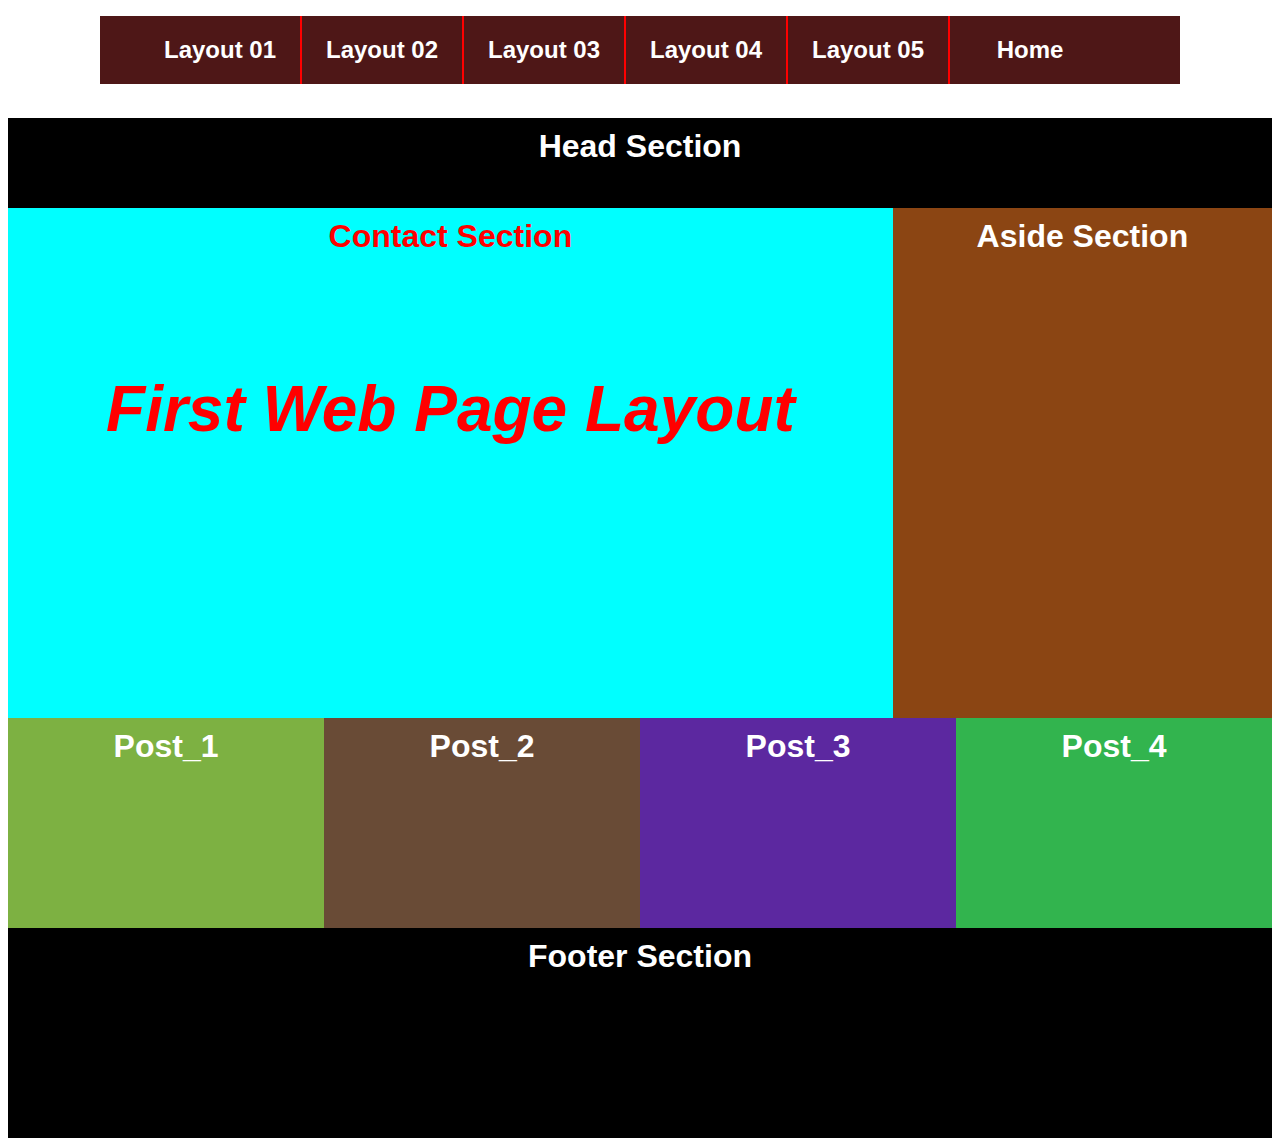
<file: layout01.html>
<!DOCTYPE html>
<html lang="en">
<head>
    <meta charset="UTF-8">
    <meta http-equiv="X-UA-Compatible" content="IE=edge">
    <meta name="viewport" content="width=device-width, initial-scale=1.0">
    <link rel="stylesheet" href="css/layout_1.css">
    <title>Layout_01</title>
</head>
<body>


    <div  class="nav124">
        <ul>
            <li><a href="layout01.html">Layout 01</a></li>
            <li><a href="layout02.html">Layout 02</a></li>
            <li><a href="layout03.html">Layout 03</a></li>
            <li><a href="layout04.html">Layout 04</a></li>
            <li><a href="layout05.html">Layout 05</a></li>
            <li><a href="index.html">Home</a></li>
        </ul>
    </div>
    <br>
    

    <div class="head1">
        Head Section
    </div>

    <div class="wrapper">
        <div class="contact">Contact Section <br><br><br>
            <h1><i>First Web Page Layout</i></h1>
        </div>
        <div class="aside">Aside Section</div>
    </div>

    <div class="post">
        <div class="post1">Post_1</div>
        <div class="post2">Post_2</div>
        <div class="post3">Post_3</div>
        <div class="post4">Post_4</div>
    </div>

    <div class="footer">
        Footer Section
    </div>
</body>
</html>
</file>
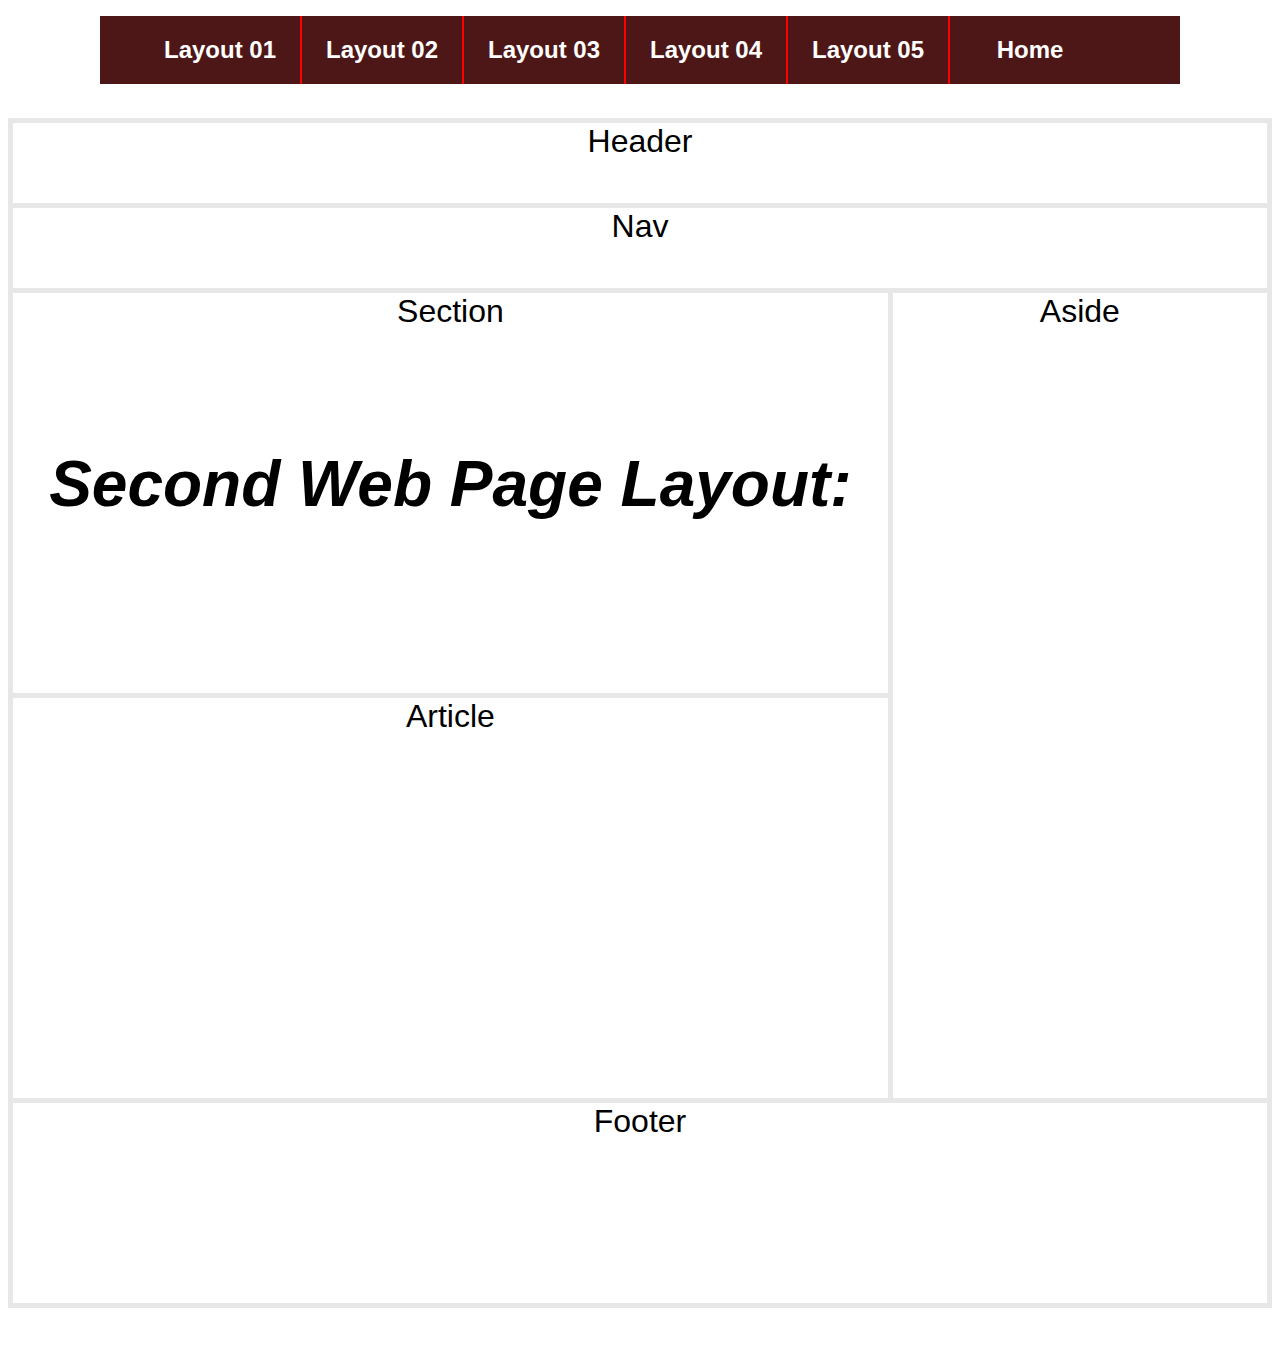
<file: layout02.html>
<!DOCTYPE html>
<html lang="en">
<head>
    <meta charset="UTF-8">
    <meta http-equiv="X-UA-Compatible" content="IE=edge">
    <meta name="viewport" content="width=device-width, initial-scale=1.0">
    <link rel="stylesheet" href="css/layout_2.css">
    <title>Layout_02</title>
</head>
<body>

    <div  class="nav124">
        <ul>
            <li><a href="layout01.html">Layout 01</a></li>
            <li><a href="layout02.html">Layout 02</a></li>
            <li><a href="layout03.html">Layout 03</a></li>
            <li><a href="layout04.html">Layout 04</a></li>
            <li><a href="layout05.html">Layout 05</a></li>
            <li><a href="index.html">Home</a></li>
        </ul>
    </div>
    <br>

    <div class="header2">
        Header
    </div>

    <div class="nav">
        Nav
    </div>

    <div class="wrapper">
        <div class="sec_art">
            <div class="section">Section <br><br><br>
                <h1><i>Second Web Page Layout: </i></h1>
            </div>
            <div class="article">Article</div>
        </div>
        <div class="aside">Aside</div>
    </div>

    <div class="footer">Footer</div>


    <br><br>
</body>
</html>
</file>
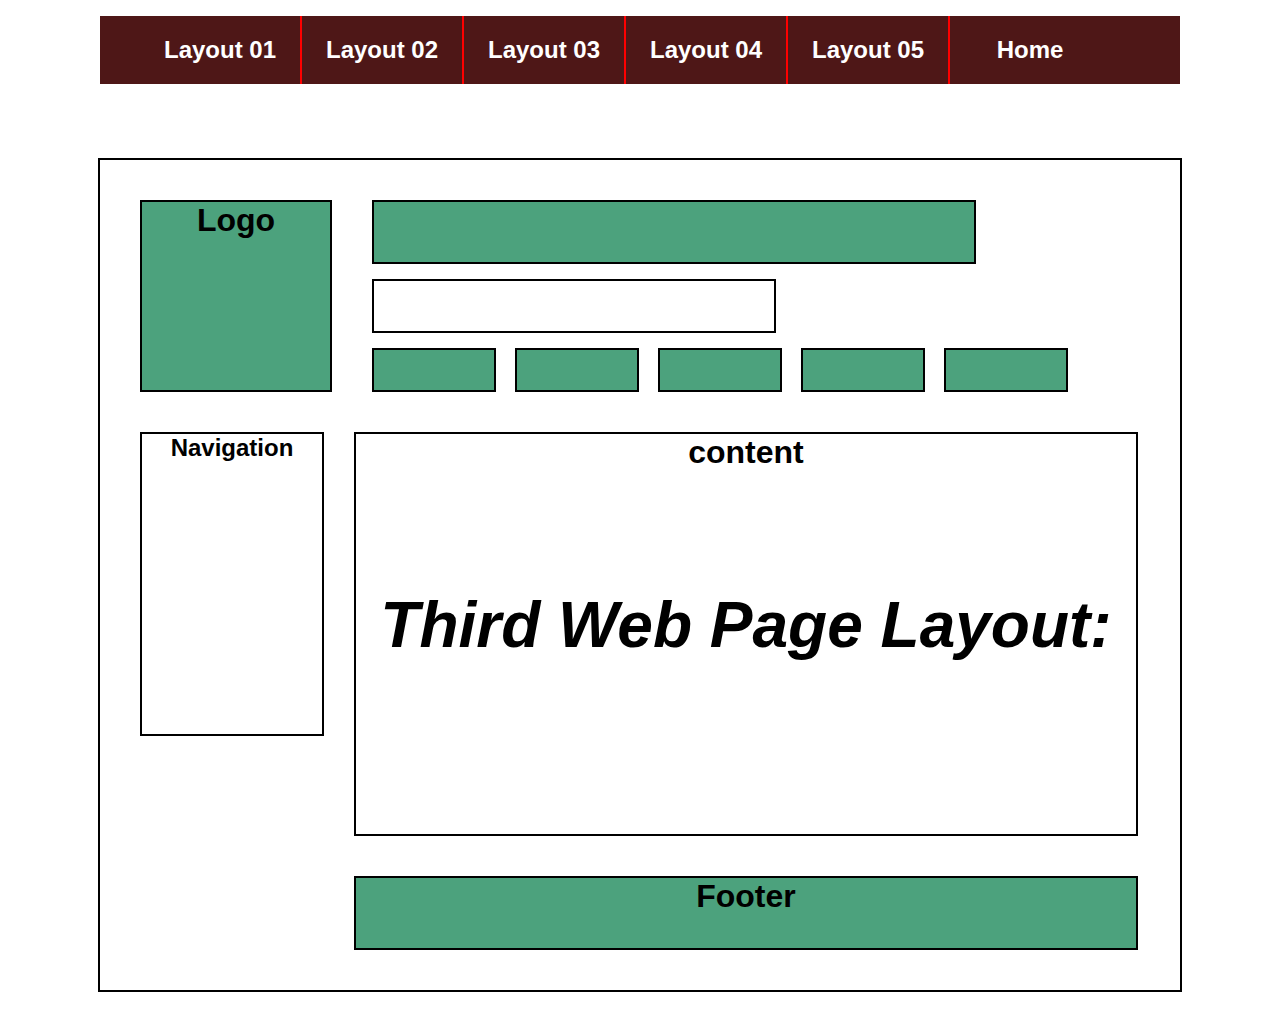
<file: layout03.html>
<!DOCTYPE html>
<html lang="en">
<head>
    <meta charset="UTF-8">
    <meta http-equiv="X-UA-Compatible" content="IE=edge">
    <meta name="viewport" content="width=device-width, initial-scale=1.0">
    <link rel="stylesheet" href="css/layout03.css">
    <title>Layout_03</title>
</head>
<body>
    <div  class="nav124">
        <ul>
            <li><a href="layout01.html">Layout 01</a></li>
            <li><a href="layout02.html">Layout 02</a></li>
            <li><a href="layout03.html">Layout 03</a></li>
            <li><a href="layout04.html">Layout 04</a></li>
            <li><a href="layout05.html">Layout 05</a></li>
            <li><a href="index.html">Home</a></li>
        </ul>
    </div>
    <br>
    <div class="wrapper_body">
        <div class="header">
            <div class="logo">Logo</div>
    
            <div class="header1">
                <div class="h1"></div>
                <div class="h2"></div>
                <div class="h3">
                    <div class="h3_1"></div>
                    <div class="h3_2"></div>
                    <div class="h3_3"></div>
                    <div class="h3_4"></div>
                    <div class="h3_5"></div>
                </div>
            </div>
        </div>
    
        <div class="wrapper">
            <div class="nav">Navigation</div>
            <div class="content">content <br><br><br>
                <h1><i>Third Web Page Layout: </i></h1>
            </div>
        </div>
    
        <div class="footer">Footer</div>
    </div>
    
</body>
</html>
</file>
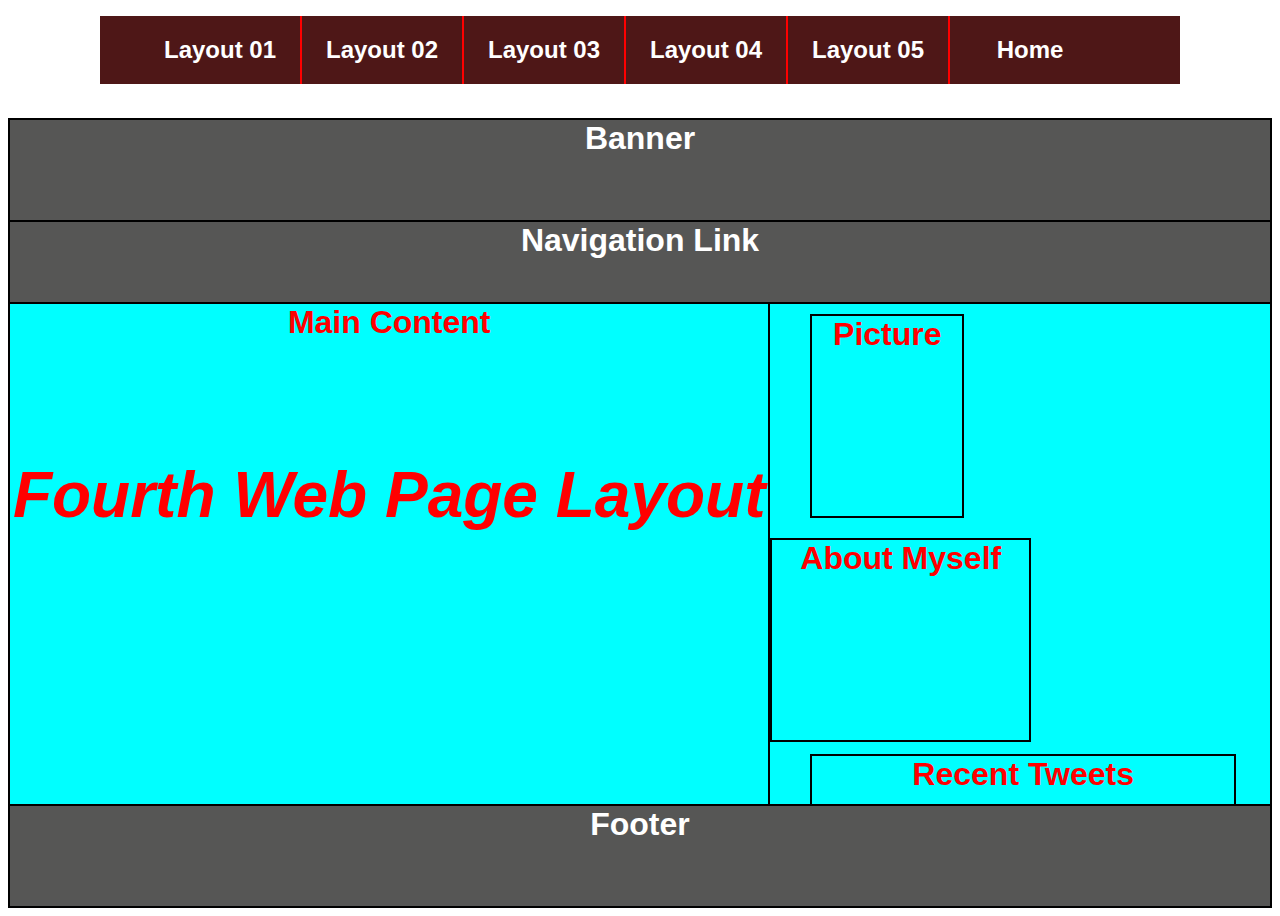
<file: layout04.html>
<!DOCTYPE html>
<html lang="en">
<head>
    <meta charset="UTF-8">
    <meta http-equiv="X-UA-Compatible" content="IE=edge">
    <meta name="viewport" content="width=device-width, initial-scale=1.0">
    <link rel="stylesheet" href="css/layout_4.css">
    <title>Layout_04</title>
</head>
<body>
    <div class="nav124">
        <ul>
            <li><a href="layout01.html">Layout 01</a></li>
            <li><a href="layout02.html">Layout 02</a></li>
            <li><a href="layout03.html">Layout 03</a></li>
            <li><a href="layout04.html">Layout 04</a></li>
            <li><a href="layout05.html">Layout 05</a></li>
            <li><a href="index.html">Home</a></li>
        </ul>
    </div>
    <br>


    <div class="banner">Banner</div>

    <div class="nav">Navigation Link</div>
    <div class="wrapper">
        <div class="mcon">Main Content <br><br><br>
            <h1><i>Fourth Web Page Layout</i></h1>
        </div>
        <div class="ocon">
            <div class="wrapper2">
                <div class="pic">Picture</div>
                <div class="aboutme">About Myself</div>
            </div>
            <div class="rtweets">Recent Tweets</div>
        </div>
    </div>

    <div class="footer">Footer</div>

</body>
</html>
</file>
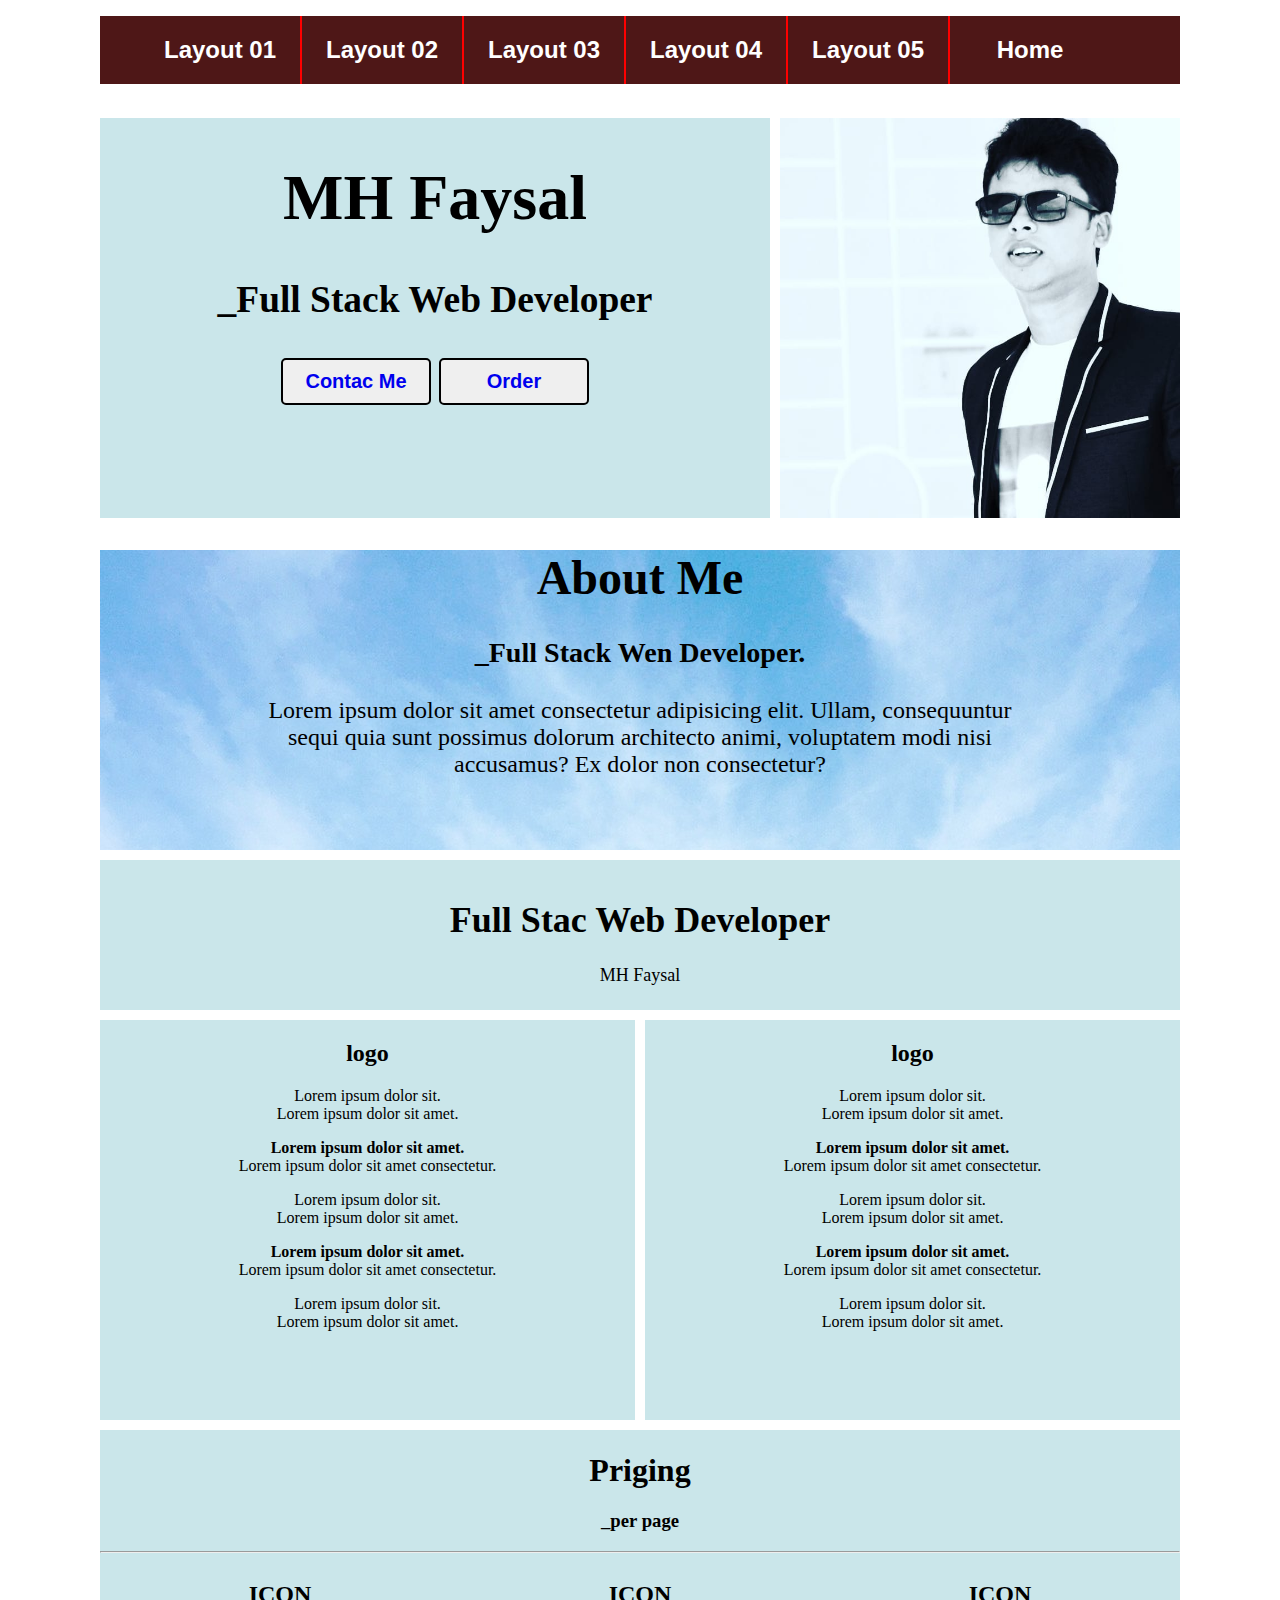
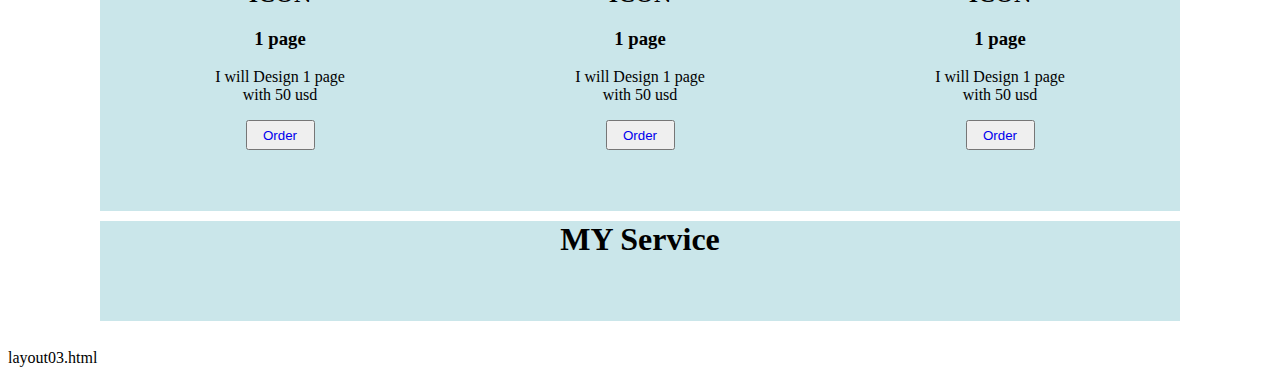
<file: layout05.html>
<!DOCTYPE html>
<html lang="en">
<head>
    <meta charset="UTF-8">
    <meta http-equiv="X-UA-Compatible" content="IE=edge">
    <meta name="viewport" content="width=device-width, initial-scale=1.0">
    <link rel="stylesheet" href="css/layout_5.css">
    <title>layout_5</title>
</head>
<body>
    <div  class="nav124">
        <ul>
            <li><a href="layout01.html">Layout 01</a></li>
            <li><a href="layout02.html">Layout 02</a></li>
            <li><a href="layout03.html">Layout 03</a></li>
            <li><a href="layout04.html">Layout 04</a></li>
            <li><a href="layout05.html">Layout 05</a></li>
            <li><a href="index.html">Home</a></li>
        </ul>
    </div>
    <br>




    <div class="header">
        <div class="bdata">
            <h1>MH Faysal</h1>
            <h3>_Full Stack Web Developer</h3>
            <button class="button"><a href="#">Contac Me</a></button>
            <button class="button"><a href="#">Order</a></button>
            
        </div>
        <div class="img">
                 
        </div>
    </div>

    <div class="sky_img">
        <h1>About Me</h1>
        <h3>_Full Stack Wen Developer.</h3>
        <p style="padding: 0px 150px 0px 150px;">Lorem ipsum dolor sit amet consectetur adipisicing elit. Ullam, consequuntur sequi quia sunt possimus dolorum architecto animi, voluptatem modi nisi accusamus? Ex dolor non consectetur?</p>
    </div>

    <div class="web">
        <h1>Full Stac Web Developer</h1>
        <p>MH Faysal</p>
    </div>

    <div class="wrapper">
        <div class="div1">
            <h2>logo</h2>
            <p>Lorem ipsum dolor sit. <br> Lorem ipsum dolor sit amet.</p>
            <p><b>Lorem ipsum dolor sit amet.</b><br> Lorem ipsum dolor sit amet consectetur.</p>
            
            <p>Lorem ipsum dolor sit. <br> Lorem ipsum dolor sit amet.</p>
            <p><b>Lorem ipsum dolor sit amet.</b><br> Lorem ipsum dolor sit amet consectetur.</p>
            
            <p>Lorem ipsum dolor sit. <br> Lorem ipsum dolor sit amet.</p>
            
        </div>
        <div class="div2">
            <h2>logo</h2>
            <p>Lorem ipsum dolor sit. <br> Lorem ipsum dolor sit amet.</p>
            <p><b>Lorem ipsum dolor sit amet.</b><br> Lorem ipsum dolor sit amet consectetur.</p>
            
            <p>Lorem ipsum dolor sit. <br> Lorem ipsum dolor sit amet.</p>
            <p><b>Lorem ipsum dolor sit amet.</b><br> Lorem ipsum dolor sit amet consectetur.</p>
            
            <p>Lorem ipsum dolor sit. <br> Lorem ipsum dolor sit amet.</p>
        </div>
    </div>

    <div class="pricing">
        <h1>Priging</h1>
        <h3>_per page</h3><hr>
        <div class="pr">
            <h2>ICON</h2>
            <h3>1 page</h3>
            <p>I will Design 1 page <br> with 50 usd</p>
            <button style="width: 69px; height: 30px;" ><a href="#">Order</a></button>
        </div>
        <div class="pr">
            <h2>ICON</h2>
            <h3>1 page</h3>
            <p>I will Design 1 page <br> with 50 usd</p>
            <button style="width: 69px; height: 30px;" ><a href="#">Order</a></button>
        </div>
        <div class="pr">
            <h2>ICON</h2>
            <h3>1 page</h3>
            <p>I will Design 1 page <br> with 50 usd</p>
            <button style="width: 69px; height: 30px;" ><a href="#">Order</a></button>
        </div>
    </div>

    <div class="footer">MY Service</div>

    <br>

    layout03.html

</body>
</html>
</file>
<file: css/layout_1.css>
/*Layout_01*/

.nav124{
    width: 1080px;
    margin: 0 auto;
    background-color: rgb(78, 23, 23);
}
.nav124 ul{
    overflow: hidden;
    list-style-type: none;
    

}
.nav124 ul li{
    float: left;
    width: 160px;
    border-right: 2px solid red;
    background-color: rgb(78, 23, 23);
    text-align: center;    
    padding: 20px 0px 20px 0;

}
.nav124 ul li:last-child{
    border-right: none;
}
.nav124 ul li a{
    color: white;
    text-decoration: none;
    font-size: x-large;
    font-family: Arial, Helvetica, sans-serif;
    font-weight: bold;
}










.head1{
    height: 80px;
    background-color: black;
    padding-top: 10px;
    color: white;
    text-align: center;
    font-weight: bolder;
    font-size: xx-large;
    font-family: Arial, Helvetica, sans-serif;
}

.wrapper{
    overflow: hidden;
}

.contact{
    width: 70%;
    height: 500px;
    float: left;
    background-color: cyan;
    padding-top: 10px;
    color: red;
    text-align: center;
    font-weight: bolder;
    font-size: xx-large;
    font-family: Arial, Helvetica, sans-serif;

}

.aside{   
    width: 30%;
    height: 500px;
    float: left;
    background-color: saddlebrown;
    padding-top: 10px;
    color: white;
    text-align: center;
    font-weight: bolder;
    font-size: xx-large;
    font-family: Arial, Helvetica, sans-serif;
}

.post{
    overflow: hidden;
}
.post1{   
    width: 25%;
    height: 200px;
    float: left;
    background-color: rgb(125, 177, 66);
    padding-top: 10px;
    color: white;
    text-align: center;
    font-weight: bolder;
    font-size: xx-large;
    font-family: Arial, Helvetica, sans-serif;
}

.post2{
    width: 25%;
    height: 200px;
    float: left;
    background-color: rgb(105, 75, 54);
    padding-top: 10px;
    color: white;
    text-align: center;
    font-weight: bolder;
    font-size: xx-large;
    font-family: Arial, Helvetica, sans-serif;
}

.post3{
    width: 25%;
    height: 200px;
    float: left;
    background-color: rgb(92, 40, 160);
    padding-top: 10px;
    color: white;
    text-align: center;
    font-weight: bolder;
    font-size: xx-large;
    font-family: Arial, Helvetica, sans-serif;
}

.post4{
    width: 25%;
    height: 200px;
    float: left;
    background-color: rgb(50, 180, 78);
    padding-top: 10px;
    color: white;
    text-align: center;
    font-weight: bolder;
    font-size: xx-large;
    font-family: Arial, Helvetica, sans-serif;
}

.footer{
    height: 200px;
    background-color: rgb(0, 0, 0);
    padding-top: 10px;
    color: white;
    text-align: center;
    font-weight: bolder;
    font-size: xx-large;
    font-family: Arial, Helvetica, sans-serif;
}
</file>
<file: css/layout_2.css>
.nav124{
    width: 1080px;
    margin: 0 auto;
    background-color: rgb(78, 23, 23);
}
.nav124 ul{
    overflow: hidden;
    list-style-type: none;
    

}
.nav124 ul li{
    float: left;
    width: 160px;
    border-right: 2px solid red;
    background-color: rgb(78, 23, 23);
    text-align: center;    
    padding: 20px 0px 20px 0;

}
.nav124 ul li:last-child{
    border-right: none;
}
.nav124 ul li a{
    color: white;
    text-decoration: none;
    font-size: x-large;
    font-family: Arial, Helvetica, sans-serif;
    font-weight: bold;
}








.header2{
    height: 80px;
    border: 5px solid #E7E7E7;
    font-size: xx-large;
    text-align: center;
    font-family: Arial, Helvetica, sans-serif;
}
.nav{
    height: 80px;
    border: 5px solid #E7E7E7;
    border-top: none;
    font-size: xx-large;
    text-align: center;
    font-family: Arial, Helvetica, sans-serif;
}
.wrapper{
    overflow: hidden;
}

.sec_art{
    overflow: hidden;
    float: left;
    width: 70%;
}
    .section{
        height: 400px;
        border: 5px solid #E7E7E7;
        border-top: none;
        font-size: xx-large;
        text-align: center;
        font-family: Arial, Helvetica, sans-serif;

    }
    .article{
        height: 400px;
        border: 5px solid #E7E7E7;
        border-top: none;
        font-size: xx-large;
        text-align: center;
        font-family: Arial, Helvetica, sans-serif;

    }


.aside{
    width: 29.6%;
    float: left;
    height: 805px;
    border: 5px solid #E7E7E7;
    border-left: none;
    border-top: none;
    font-size: xx-large;
    text-align: center;
    font-family: Arial, Helvetica, sans-serif;

}

.footer{
    height: 200px;
    border: 5px solid #E7E7E7;
    border-top: none;
    font-size: xx-large;
    text-align: center;
    font-family: Arial, Helvetica, sans-serif;

}
</file>
<file: css/layout03.css>
.wrapper_body{
    width: 1080px;
    margin: 40px auto;
    border: 2px solid black;
}


.nav124{
    width: 1080px;
    margin: 0 auto;
    background-color: rgb(78, 23, 23);
}
.nav124 ul{
    overflow: hidden;
    list-style-type: none;
    

}
.nav124 ul li{
    float: left;
    width: 160px;
    border-right: 2px solid red;
    background-color: rgb(78, 23, 23);
    text-align: center;    
    padding: 20px 0px 20px 0;

}
.nav124 ul li:last-child{
    border-right: none;
}
.nav124 ul li a{
    color: white;
    text-decoration: none;
    font-size: x-large;
    font-family: Arial, Helvetica, sans-serif;
    font-weight: bold;
}









.header{
    overflow: hidden;
    margin: 40px;
}
.logo{
    height: 188px;
    width: 188px;
    float: left;
    background-color: #4CA27D;
    border: 2px solid black;

    color: black;
    font-family: Arial, Helvetica, sans-serif;
    font-size: xx-large;
    text-align: center;
    font-weight: bolder;
}
.header1{
    overflow: hidden;
    float: left;
}
    .h1{
        height: 60px;
        width: 600px;
        background-color: #4CA27D;
        margin-left: 40px;
        border: 2px solid black;

    }
    .h2{
        height: 50px;
        width: 400px;
        margin: 15px 0px 15px 40px;
        border: 2px solid black;


    }
    .h3{
        overflow: hidden;

    }
        .h3_1{
            height: 40px;
            width: 120px;
            margin-right: 19px;
            float: left;
            border: 2px solid black;
            background-color: #4CA27D;
            margin-left: 40px;
        }
        .h3_2{
            height: 40px;
            width: 120px;
            margin-right: 19px;
            margin-left: none;
            float: left;
            border: 2px solid black;
            background-color: #4CA27D;
            
        }
        .h3_3{
            height: 40px;
            width: 120px;
            margin-right: 19px;
            margin-left: none;
            float: left;
            border: 2px solid black;
            background-color: #4CA27D;
            
        }
        .h3_4{
            height: 40px;
            width: 120px;
            margin-right: 19px;
            margin-left: none;
            float: left;
            border: 2px solid black;
            background-color: #4CA27D;
            
            
        }
        .h3_5{
            height: 40px;
            width: 120px;
            margin-right: 19px;
            margin-left: none;
            float: left;
            border: 2px solid black;
            background-color: #4CA27D;
            
            
        }

.wrapper{
    overflow: hidden;
}      
.nav{
    width: 180px;
    height: 300px;
    border: 2px solid black;
    margin: 0px 30px 40px 40px;
    float: left;
    overflow: hidden;

    color: black;
    font-family: Arial, Helvetica, sans-serif;
    font-size: x-large;
    text-align: center;
    font-weight: bolder;
}

.content{
    width: 780px;
    height: 400px;
    border: 2px solid black;
    margin: 0px 40px 40px 0px;
    overflow: hidden;

    color: black;
    font-family: Arial, Helvetica, sans-serif;
    font-size: xx-large;
    text-align: center;
    font-weight: bolder;
}

.footer{
    height: 70px;
    width: 780px;
    margin: 0px 0px 40px 254px;
    border: 2px solid black;
    background-color: #4CA27D;

    color: black;
    font-family: Arial, Helvetica, sans-serif;
    font-size: xx-large;
    text-align: center;
    font-weight: bolder;
}
</file>
<file: css/layout_4.css>
.nav124{
    width: 1080px;
    margin: 0 auto;
    background-color: rgb(78, 23, 23);
}
.nav124 ul{
    overflow: hidden;
    list-style-type: none;
    

}
.nav124 ul li{
    float: left;
    width: 160px;
    border-right: 2px solid red;
    background-color: rgb(78, 23, 23);
    text-align: center;    
    padding: 20px 0px 20px 0;

}
.nav124 ul li:last-child{
    border-right: none;
}
.nav124 ul li a{
    color: white;
    text-decoration: none;
    font-size: x-large;
    font-family: Arial, Helvetica, sans-serif;
    font-weight: bold;
}








.banner{
    border: 2px solid black;
    height: 100px;

    color: white;
    font-size: xx-large;
    font-family: Arial, Helvetica, sans-serif;
    background-color: #565655;
    text-align: center;
    font-weight: bolder;
}

.nav{
    background-color: #565655;
    border: 2px solid black;
    border-top: none;
    height: 80px;

    color: white;
    font-size: xx-large;
    font-family: Arial, Helvetica, sans-serif;
    font-weight: bolder;
    text-align: center;

}
.wrapper{
    overflow: hidden;
}
.mcon{
    height: 500px;
    width: 60%;
    border: 2px solid black;
    border-top: none;
    background-color: cyan;
    float: left;

    color: red;
    font-size: xx-large;
    font-family: Arial, Helvetica, sans-serif;
    font-weight: bolder;
    text-align: center;
}
.ocon{
    height: 500px;
    width: 39.52%;
    border: 2px solid black;
    border-top: none;
    border-left: none;
    background-color: cyan;
    float: left;

    color: red;
    font-size: xx-large;
    font-family: Arial, Helvetica, sans-serif;
    font-weight: bolder;
    text-align: center;


}
.wrapper2{
    overflow: hidden;
}

.pic{
    height: 200px;
    width: 30%;
    margin: 10px 10px 10px 40px;
    border: 2px solid black;
    float: left;

    color: red;
    font-size: xx-large;
    font-family: Arial, Helvetica, sans-serif;
    font-weight: bolder;
}

.aboutme{
    height: 200px;
    width: 51.4%;
    margin: 10px 40px 10px 0px;
    border: 2px solid black;
    float: left;

    color: red;
    font-size: xx-large;
    font-family: Arial, Helvetica, sans-serif;
    font-weight: bolder;
}

.rtweets{
    height: 258px;
    width: 84.4%;
    margin: 2px 40px 12px 40px;
    border: 2px solid black;

    color: red;
    font-size: xx-large;
    font-family: Arial, Helvetica, sans-serif;
    font-weight: bolder;
}
.footer{
    height: 100px;
    border: 2px solid black;
    border-top: none;


    color: white;
    font-size: xx-large;
    font-family: Arial, Helvetica, sans-serif;
    background-color: #565655;
    text-align: center;
    font-weight: bolder;
}
</file>
<file: css/layout_5.css>
.nav124{
    width: 1080px;
    margin: 0 auto;
    background-color: rgb(78, 23, 23);
}
.nav124 ul{
    overflow: hidden;
    list-style-type: none;
    

}
.nav124 ul li{
    float: left;
    width: 160px;
    border-right: 2px solid red;
    background-color: rgb(78, 23, 23);
    text-align: center;    
    padding: 20px 0px 20px 0;

}
.nav124 ul li:last-child{
    border-right: none;
}
.nav124 ul li a{
    color: white;
    text-decoration: none;
    font-size: x-large;
    font-family: Arial, Helvetica, sans-serif;
    font-weight: bold;
}














.header{
    width: 1080px;
    margin: 0 auto;
    overflow: hidden;
    
}

.bdata{
    height: 400px;
    width: 670px;    
    background-color: #CAE6EA;
    float: left;

    text-align: center;
    font-size: xx-large;
}
    .button{
        border: 2px solid black;
        border-radius: 5px;
        padding: 10px;
        width: 150px;


        font-size: 20px;
        font-family: Arial, Helvetica, sans-serif;
        font-weight: bold;
    }
    a{
        text-decoration: none;
    }
.img{
    height: 400px;
    margin-left: 10px;
    width: 400px;
    float: left;
    background-image: url(../img/MH_Faysal.jpg);
    background-size: contain;
}

.sky_img{
    background-image: url(../img/sky.jpg);
    width: 1080px;
    height: 300px;
    margin: 5px auto;
    text-align: center;
    font-size: x-large;
}

.web{
    background-color: #CAE6EA;
    height: 120px;
    width: 1080px;
    margin: 10px auto;

    font-size: large;
    text-align: center;
    padding: 15px 0px 15px 0px;
}




.wrapper{
    overflow: hidden;
    width: 1080px;
    margin: 10px auto;
}

.div1{
    float: left;
    height: 400px;
    width: 535px;
    margin-right: 10px;
    background-color: #CAE6EA;
    text-align: center;
}
.div1:hover{
    background-color: orangered;
}
.div2{
    float: left;
    height: 400px;
    width: 535px;
    background-color: #CAE6EA;
    text-align: center;
    
}
.div2:hover{
    background-color: orangered;
}

.pricing{
    overflow: hidden;
    width: 1080px;
    margin: 10px auto;
    background-color: #CAE6EA;
    text-align: center;
}
.pr{
    background-color: #CAE6EA;
    height: 250px;
    width: 360px;
    float: left;
    text-align: center;

}


.footer{
    width: 1080px;
    margin: 10px auto;
    background-color: #CAE6EA;
    text-align: center;
    height: 100px;
    
    font-size: xx-large;
    font-weight: bold;
}
</file>
